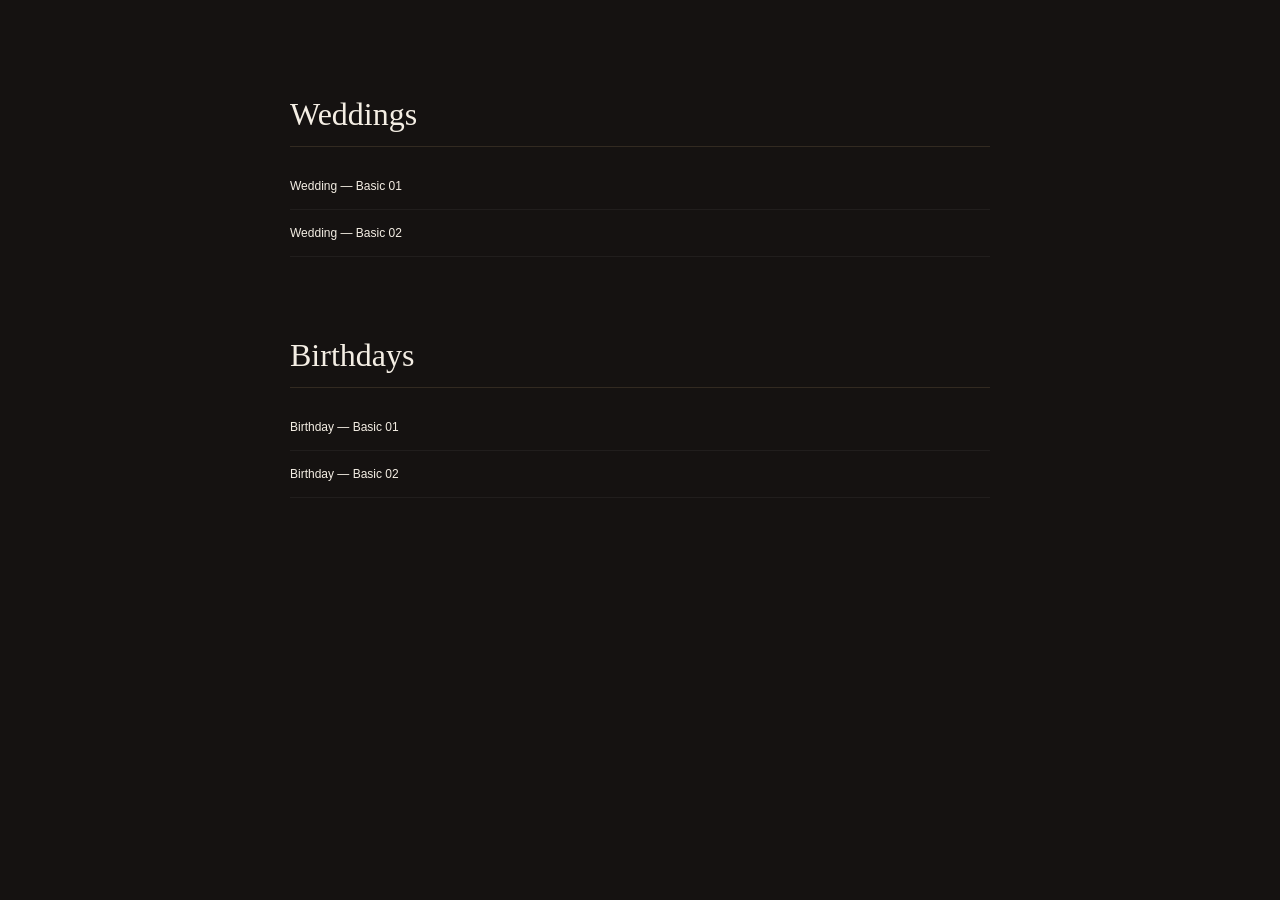
<file: index.html>
<!DOCTYPE html>
<html lang="en">
<head>
    <meta charset="UTF-8">
    <meta name="viewport" content="width=device-width, initial-scale=1.0">

    <title>E·INV</title>

    <link rel="stylesheet" href="css/style.css">
</head>

<body>

<main>

    <section>
        <h2>Weddings</h2>

        <div class="links">
            <a href="wedding/wedding-basic-01.html">
                Wedding — Basic 01
            </a>

            <a href="wedding/wedding-basic-02.html">
                Wedding — Basic 02
            </a>
        </div>
    </section>


    <section>
        <h2>Birthdays</h2>

        <div class="links">
            <a href="birthday/birthday-basic-01.html">
                Birthday — Basic 01
            </a>

            <a href="birthday/birthday-basic-02.html">
                Birthday — Basic 02
            </a>
        </div>
    </section>

</main>

</body>
</html>
</file>
<file: css/style.css>
:root {
    --bg: #151211;
    --text: #f4eee4;
    --muted: #8f8170;
    --gold: #c5a875;
    --border: rgba(197, 168, 117, .16);

    --serif: Georgia, serif;
    --sans: Arial, sans-serif;
}


* {
    box-sizing: border-box;
    margin: 0;
    padding: 0;
}


body {
    min-height: 100vh;

    background: var(--bg);
    color: var(--text);

    font-family: var(--sans);

    -webkit-font-smoothing: antialiased;
}


main {
    width: min(700px, 88%);
    margin: 0 auto;

    padding: 6rem 0;
}


section {
    margin-bottom: 5rem;
}


section:last-child {
    margin-bottom: 0;
}


h2 {
    margin-bottom: 1rem;

    padding-bottom: .8rem;

    border-bottom: 1px solid var(--border);

    color: var(--text);

    font-family: var(--serif);

    font-size: 2rem;
    font-weight: 400;
}


.links {
    display: flex;
    flex-direction: column;
}


.links a {
    padding: 1rem 0;

    border-bottom: 1px solid rgba(255, 255, 255, .05);

    color: var(--text);

    font-size: .75rem;

    text-decoration: none;

    transition:
        color .2s ease,
        padding-left .2s ease;
}


.links a:hover {
    padding-left: .5rem;
    color: var(--gold);
}


@media (max-width: 600px) {

    main {
        width: 90%;
        padding: 4rem 0;
    }


    section {
        margin-bottom: 4rem;
    }


    h2 {
        font-size: 1.8rem;
    }


    .links a {
        padding: .9rem 0;
        font-size: .7rem;
    }

}
</file>
